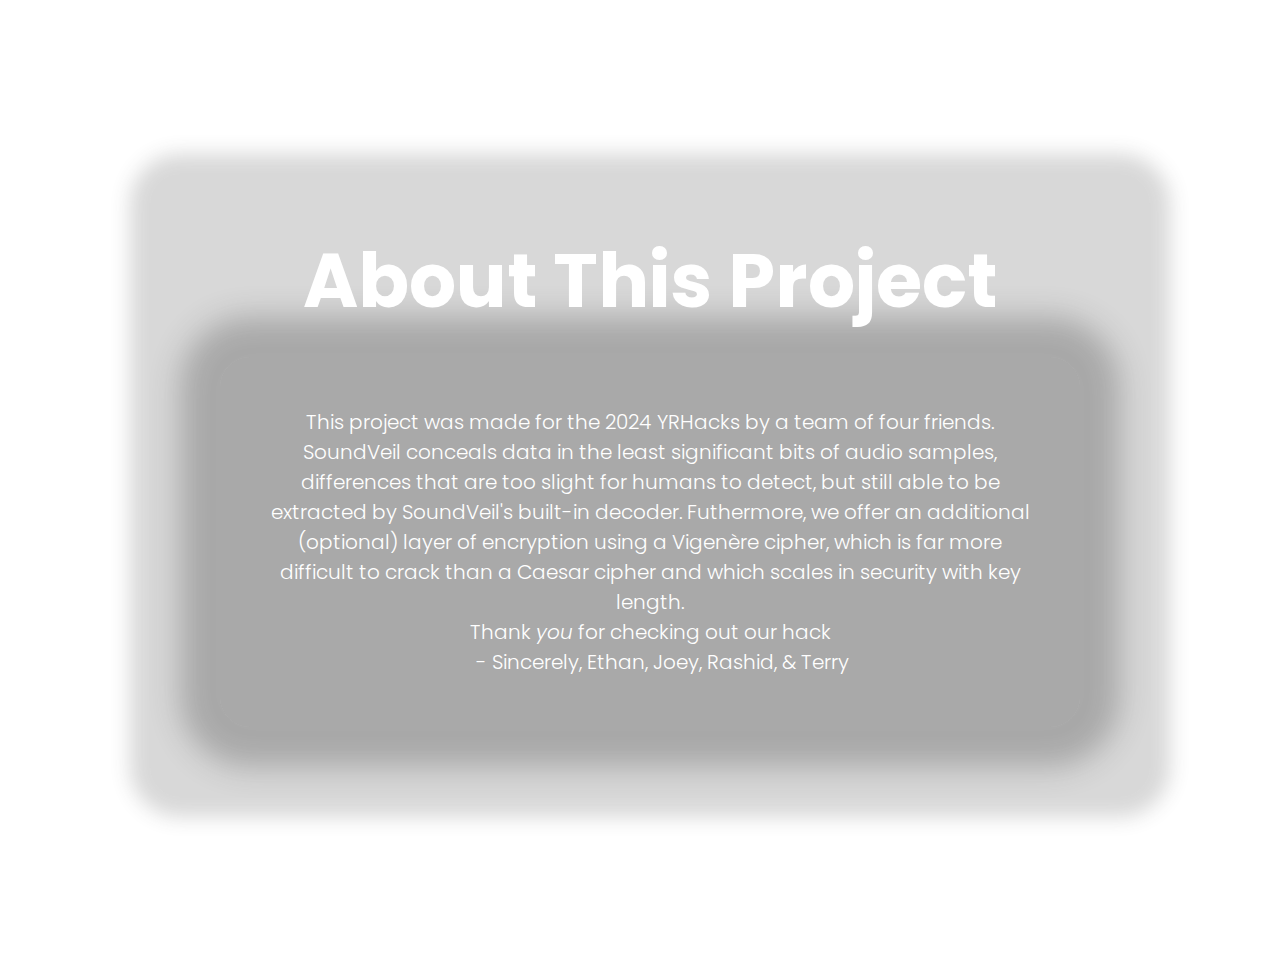
<file: about.html>
<!DOCTYPE html>
<html>

<head>
  <title>About Us</title>
  <meta charset="utf-8"> 
  <link rel="stylesheet" href="style.css">
  <script src="script.js" defer></script>
</head>

<body>
  <header class="header">
    <a href="index.html" class="logo"> Dissonance </a>
    <nav class="navbar">
      <a href="index.html" class="fontdef">Home</a>
      <a href="instructions.html" class="fontdef">Guide</a>
      <a href="about.html" class="fontdef">About Us</a>
      <a href="encode.html" class="fontdef">Encoder</a>
      <a href="decode.html" class="fontdef">Decoder</a>
      <a class="fontdef" onclick="changeLang()" id="language">EN</a>
    </nav>
  </header>
  <div class="center">
    <div class="box">
      <h1 class="h1"> About This Project</h1>
      <div class="box2">
        <div class="p" id="aboutText">
          <p> This project was made for the 2024 YRHacks by a team of four friends.</p>
          <p> SoundVeil conceals data in the least significant bits of audio samples, differences that are too slight
            for humans to detect, but still able to be extracted by SoundVeil's built-in decoder. Futhermore, we offer
            an additional (optional) layer of encryption using a Vigenère cipher, which is far more difficult to crack
            than a Caesar cipher and which scales in security with key length.</p>
          <p> Thank <em>you</em> for checking out our hack</p>
          <p>&emsp; - Sincerely, Ethan, Joey, Rashid, & Terry</p>
        </div>
      </div>
    </div>

  </div>
</body>

</html>
</file>
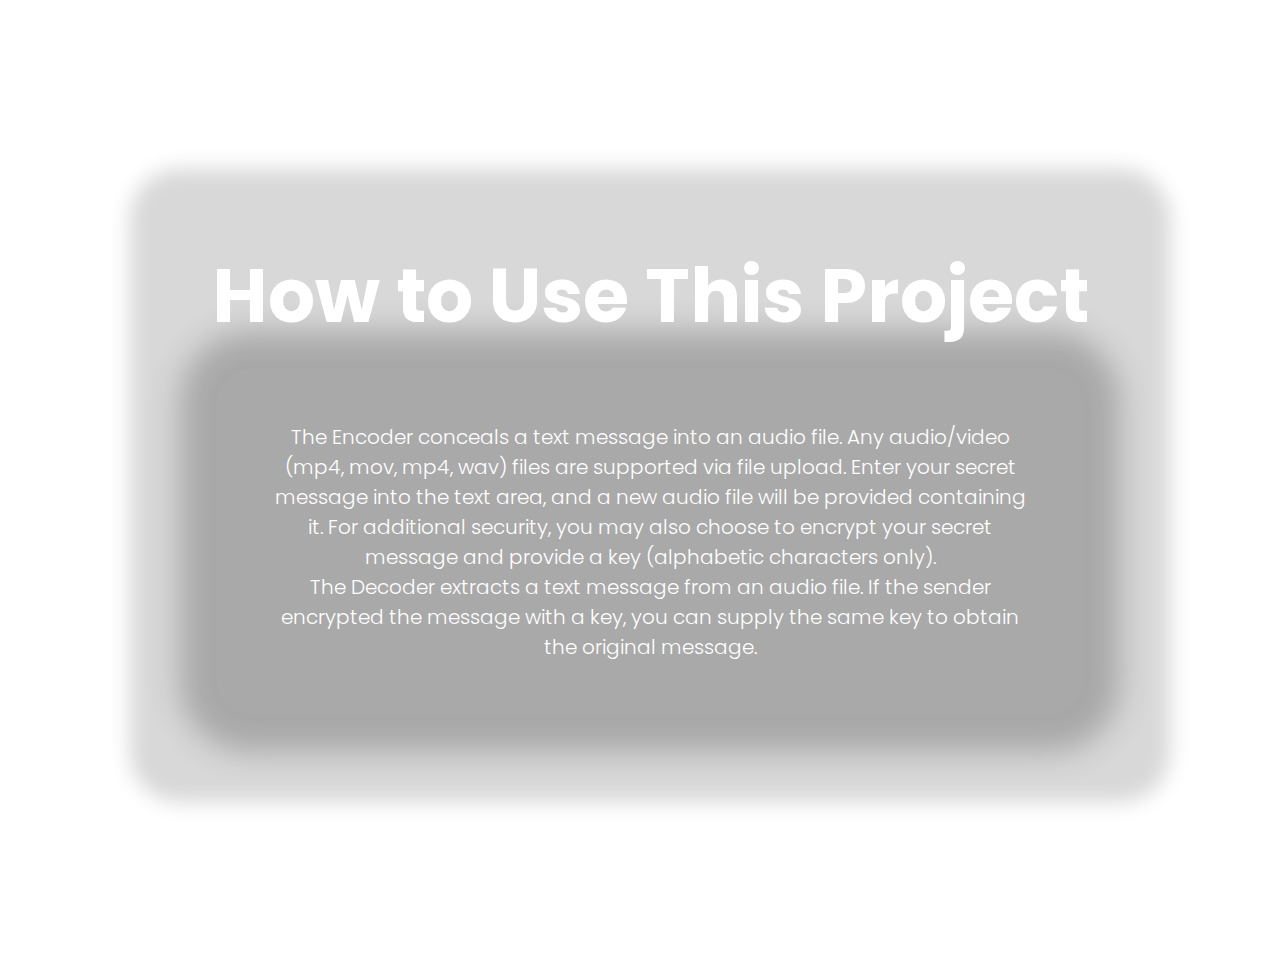
<file: instructions.html>
<!DOCTYPE html>
<html>

<head>
  <title>Guide</title>
  <meta charset="utf-8"> 
  <link rel="stylesheet" href="style.css">
  <script src="script.js" defer></script>
</head>

<body>
  <header class="header">
    <a href="index.html" class="logo"> Dissonance </a>
    <nav class="navbar">
        <a href="index.html" class="fontdef">Home</a>
        <a href="instructions.html" class="fontdef">Guide</a>
        <a href="about.html" class="fontdef">About Us</a>
        <a href="encode.html" class="fontdef">Encoder</a>
        <a href="decode.html" class="fontdef">Decoder</a>
        <a class="fontdef" onclick="changeLang()" id="language">EN</a>
    </nav>
  </header>
  <div class="center">
    <div class="box">
      <h1 class="h1">How to Use This Project</h1>
      <div class="box2">
        <div class="p">
          <p>The Encoder conceals a text message into an audio file. Any audio/video (mp4, mov, mp4, wav) files are supported via file upload. Enter your secret message into the text area, and a new audio file will be provided containing it. For additional security, you may also choose to encrypt your secret message and provide a key (alphabetic characters only).</p> 
          <p>The Decoder extracts a text message from an audio file. If the sender encrypted the message with a key, you can supply the same key to obtain the original message.</p>
        </div>
      </div>
    </div>

    
  </div>
</body>

</html>
</file>
<file: style.css>
@import url('https://fonts.googleapis.com/css2?family=Poppins:ital,wght@0,100;0,200;0,300;0,400;0,500;0,600;0,700;0,800;0,900;1,100;1,200;1,300;1,400;1,500;1,600;1,700;1,800;1,900&display=swap');
@import url('https://fonts.googleapis.com/css2?family=Bebas+Neue&display=swap');
* {
    margin: 0;
    padding: 0;
    box-sizing: border-box;

}

.fontdef {
    font-family: "Poppins";
}
body {
    min-height: 100vh;
    background-image: url('https://wallpapers.com/images/hd/neon-light-background-dxerqoc92f29nhpy.jpg');
}

.header {
    position: fixed;
    top: 0;
    left: 0;
    width: 100%;
    padding: 20px 100px;
    background: transparent;
    align-items: center;
    display:flex;
    z-index: 100;
    justify-content: space-between;
}

.navbar a {
    position: relative;
    text-decoration: none;
    font-size: 18 px;
    color: white;
    font-weight: 500;
    margin-left: 40px;
}

.navbar a::before {
    content: '';
    position: absolute;
    top: 100%;
    left: 0;
    width: 0;
    height: 2px;
    background: white;
    transition: .3s;
}

.navbar a:hover::before {
    width: 100%;
}
.logo {
    text-decoration: none;
    font-size: 32px;
    color: white;
    font-weight: 500;
    font-family: "Poppins";
}

.h1 {
    color: white;
    font-size: 75px;
    font-family: "Poppins";
}

.center {
    display: flex;
    width: 100%;
    height: 950px;
    align-items:center;
    justify-content: center;
    padding: 10px;
    margin: 10px;
    text-align: center;
}

.box {
    background-color: rgba(60,60,60,0.2);
    width: 1000px;
    padding: 50px;
    margin: 20px;
    border-radius: 30px;
    box-shadow: 0 0 20px 20px rgba(60,60,60,0.2);
}

.box2 {
    background-color: rgba(60,60,60,0.30);
    padding: 50px;
    margin: 20px;
    border-radius: 30px;
    box-shadow: 0 0 30px 40px rgba(60,60,60,0.30);
    vertical-align: middle;
}

.p {
    color: white;
    font-weight: 325;
    font-family: "Poppins";
    font-size: 20px;
}

.a {
    font-family: "Bebas Neue";
    position: relative;
    padding: 10px 20px;
    background: transparent;
    background-color: white;
    color: white;
    text-decoration: none;
    text-transform: UPPERCASE;
    font-size: 25px;
    letter-spacing: 5px;
    font-weight:250;
    transition: 0.5s;
    text-align: center;
}

.a:hover {
    letter-spacing: 10px;
    background: (--clr);
    box-shadow: 0 0 35px var(--clr);
    animation: glow 2s ease-in-out infinite alternate;
}

.a:before {
    content: '';
    position: absolute;
    inset: 2px;
    background: rgb(0, 0, 0);
}

.a span {
    position: relative;
    z-index: 1;
}

.a1 {
    font-family: "Bebas Neue";
    position: relative;
    padding: 10px 20px;
    background: transparent;
    background-color: white;
    color: white;
    text-decoration: none;
    text-transform: UPPERCASE;
    font-size: 25px;
    letter-spacing: 5px;
    font-weight:250;
    transition: 0.5s;
    text-align: center;
}

.a1:hover {
    letter-spacing: 10px;
    background: (--clr);
    box-shadow: 0 0 35px var(--clr);
    animation: glowblue 2s ease-in-out infinite alternate;
}

.a1:before {
    content: '';
    position: absolute;
    inset: 2px;
    background: rgb(0, 0, 0);
}

.a1 span {
    position: relative;
    z-index: 1;
}
  @-webkit-keyframes glow {
    from {
      text-shadow: 0 0 10px #fff, 0 0 20px #fff, 0 0 30px #da0bb1, 0 0 40px #da0bb1, 0 0 50px #da0bb1, 0 0 60px #da0bb1, 0 0 70px #da0bb1;
    }

    to {
      text-shadow: 0 0 20px #fff, 0 0 30px rgb(225, 94, 171), 0 0 40px rgb(225, 94, 171), 0 0 50px rgb(225, 94, 171), 0 0 60px rgb(225, 94, 171) 0 0 70px rgb(225, 94, 171), 0 0 80px rgb(225, 94, 171);
    }
  }

  @-webkit-keyframes glowblue {
    from {
      text-shadow: 0 0 10px #fff, 0 0 20px #fff, 0 0 30px #12d7e9, 0 0 40px #12d7e9, 0 0 50px #12d7e9, 0 0 60px #12d7e9, 0 0 70px #12d7e9;
    }

    to {
      text-shadow: 0 0 20px #fff, 0 0 30px #4ee7f5, 0 0 40px #4ee7f5, 0 0 50px #4ee7f5, 0 0 60px #4ee7f5 0 0 70px #4ee7f5, 0 0 80px #4ee7f5;
    }
  }

  .spacingBox {
    width:10px;
  }

  .h1encoder {
    font-family:"Poppins";
    color: white;
    font-size: 35px;
  }

  .ta {
    width: 400px;
    height: 200px;
  }

.parentinline{
    display: inline-flex;
    margin:auto;
}
.parentinblock{
    display: inline-block;
    display:flex;
    flex-wrap:nowrap;
    align-items:center;
}

.middle-left {
    position: fixed;
    left: 25%;
    top: 50%;         
    transform: translateY(-50%); 
    text-align: left;  
  }

  .middle-right {
    position: fixed;
    left: 75%;
    top: 50%;         
    transform: translateY(-50%) translateX(-100%); 
    text-align: right;  
  }

  .downloadlink {
    text-decoration: none;
    font-family: "Poppins";
    color: lightblue;
  }

.buttonDes {  
    display: inline-flex;
    padding: 20px 30px;
    border: 3px;
    outline: 3px;
    font-family: "Bebas Neue";
    color: white;
    font-size: 20px;
    height: 60px;
    width: 300px;
    display: flex;
    align-items: center;
    justify-content: center;
    background-color: rgba(183, 62, 196, 0.4);
    text-decoration: none;
}

.buttonName {
    display: inline-flex;
    padding: 20px 30px;
    border: 3px;
    outline: 3px;
    font-family: "Bebas Neue";
    color: white;
    font-size: 20px;
    height: 60px;
    width: 300px;
    display: flex;
    align-items: center;
    justify-content: center;
    background-color: rgba(183, 62, 196, 0.4);
}

.spaceBox1 {
    height: 30px;
}

.hide_file {
    position: fixed;
    z-index: 1000;
    opacity: 0;
    cursor: pointer;
    right: 0;
    top: 0;
    height: 35%;
    font-size: 24px;
    width: 100%;
}

.parent {
    display: flex;
    justify-content: center; 
    align-items: center; 
    height: 100vh; 
    width: 100%; 
}

.box3 {
    background-color: rgba(0,0,0,0.4);
    width: 1000px;
    height: 500px;
    padding: 50px;
    margin: 20px;
    border-radius: 30px;
    box-shadow: 0 0 20px 20px rgba(00,0,0,0.4);
    display: flex;
    justify-content: center; 
    align-items: center;
}
</file>
